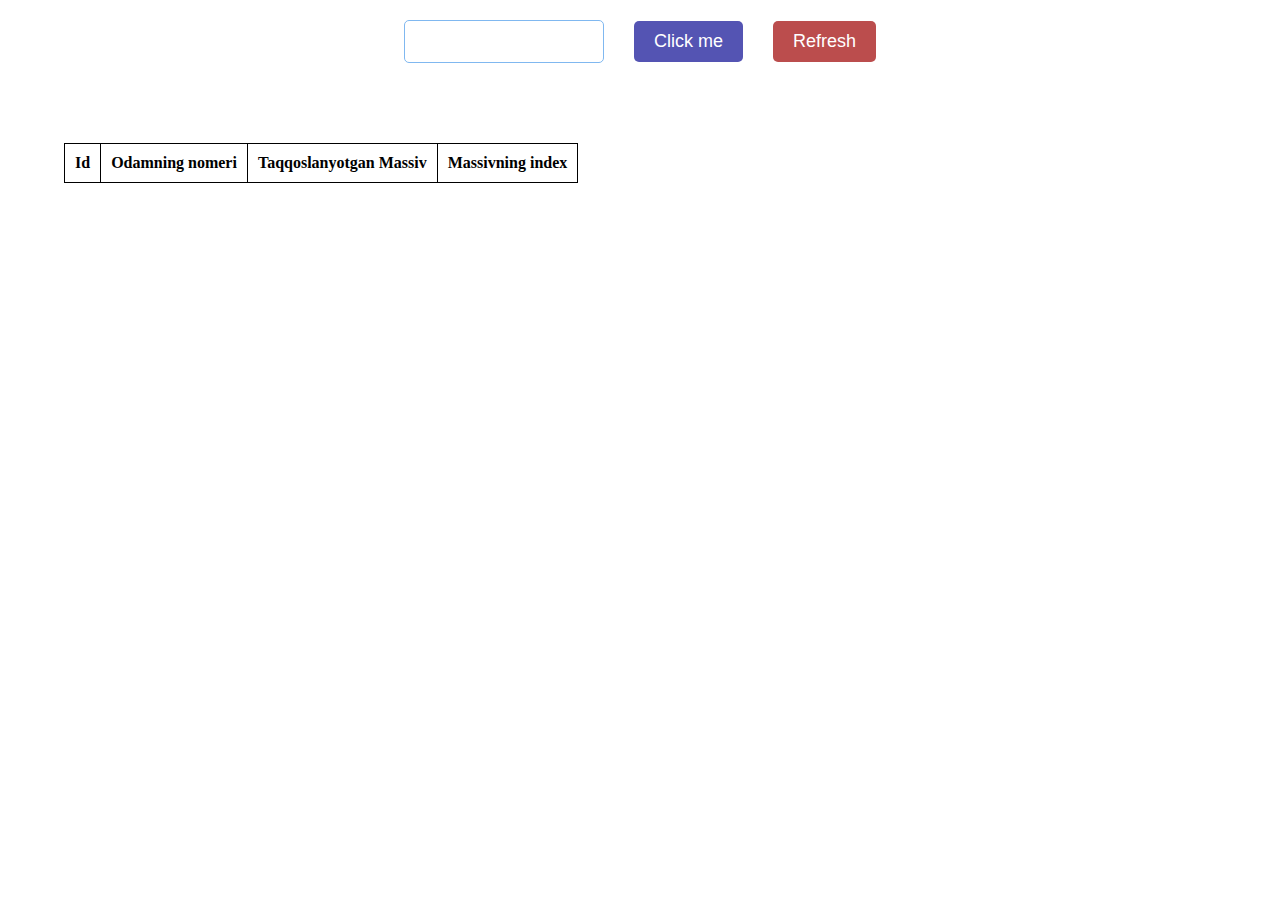
<file: index.html>
<!DOCTYPE html>
<html lang="en">

    <head>
        <meta charset="UTF-8">
        <meta name="viewport" content="width=device-width, initial-scale=1.0">
        <link rel="stylesheet" href="style.css">
        <title>Document</title>
    </head>

    <body>
        <div class="container">

            <div class="search">
                <input type="number" value="" id="input">
                <button onclick="asd()" class="btn wcolor">Click me</button>
                <button onclick=location.reload(); class="btn bcolor">Refresh</button>
            </div>

            <div class="demo">
                <div id="demo"></div>
                <div id="demo1"></div>
                <div id="demo2"></div>
            </div>

            <table id="table">
                <tr>
                    <th>Id</th>
                    <th>Odamning nomeri</th>
                    <th>Taqqoslanyotgan Massiv</th>
                    </th>
                    <th>Massivning index</th>
                </tr>
            </table>
        </div>
        <script src="script.js"></script>
    </body>

</html>
</file>
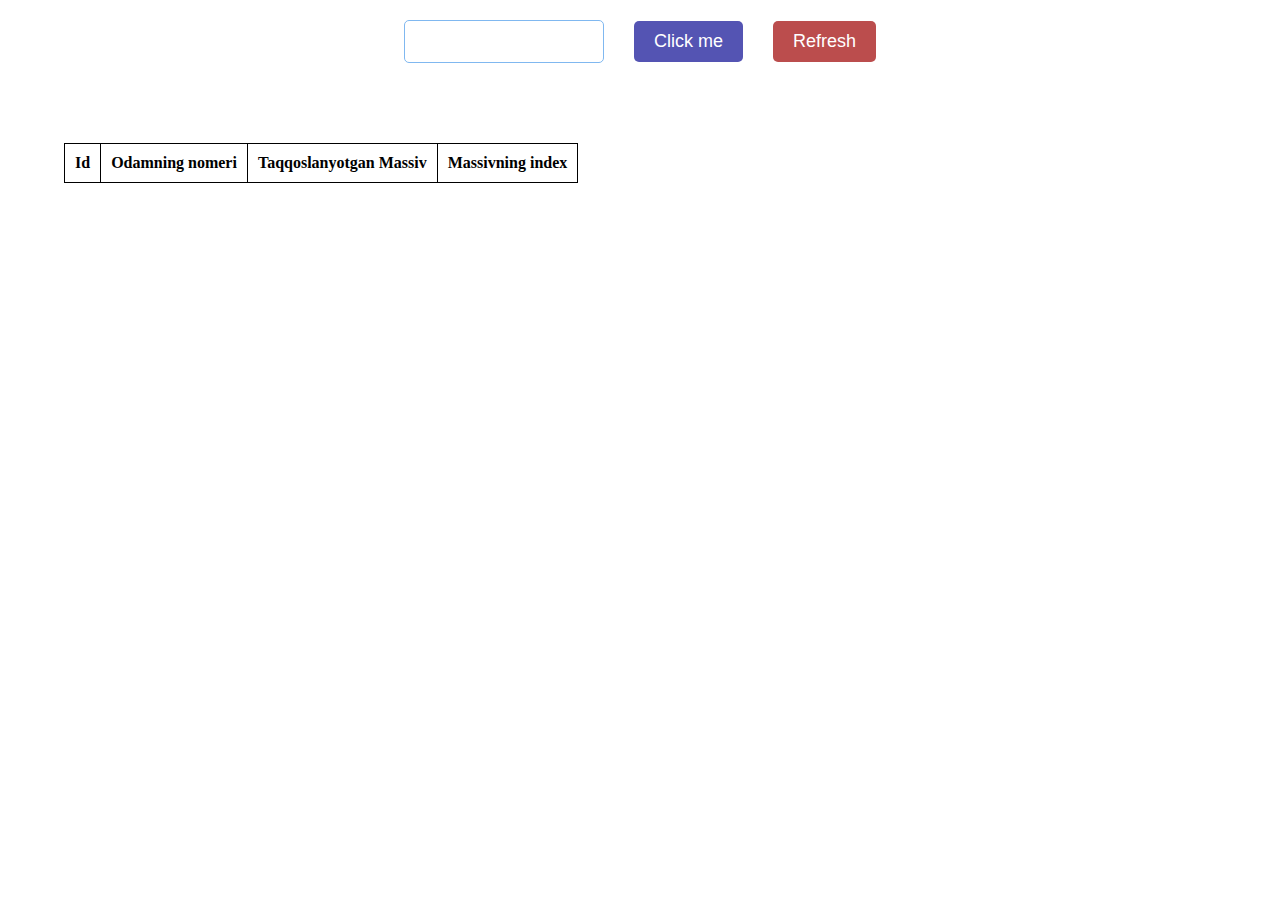
<file: main.html>
<!DOCTYPE html>
<html lang="en">

    <head>
        <meta charset="UTF-8">
        <meta name="viewport" content="width=device-width, initial-scale=1.0">
        <link rel="stylesheet" href="style.css">
        <title>Document</title>
    </head>

    <body>
        <div class="container">

            <div class="search">
                <input type="number" value="" id="input">
                <button onclick="asd()" class="btn wcolor">Click me</button>
                <button onclick=location.reload(); class="btn bcolor">Refresh</button>
            </div>

            <div class="demo">
                <div id="demo"></div>
                <div id="demo1"></div>
                <div id="demo2"></div>
            </div>

            <table id="table">
                <tr>
                    <th>Id</th>
                    <th>Odamning nomeri</th>
                    <th>Taqqoslanyotgan Massiv</th>
                    </th>
                    <th>Massivning index</th>
                </tr>
            </table>
        </div>
        <script src="main.js"></script>
    </body>

</html>
</file>
<file: style.css>
* {
    padding: 0;
    margin: 0;
    box-sizing: border-box;
}

.container {
    width: 90%;
    margin: auto;
}

.search {
    padding: 20px;
    display: flex;
    justify-content: center;
    align-items: center;
    gap: 30px;
}

#input {
    width: 200px;
    border-radius: 5px;
    padding: 10px 0px 10px 20px;
    font-size: 18px;
    border: 1px solid rgb(128, 184, 240);
}

.btn {
    border-radius: 5px;
    padding: 10px 20px;
    font-size: 18px;
    border: 0;
    cursor: pointer;
    color: white;
    background-color: rgb(84, 84, 179);
}

.wcolor {
    background-color: rgb(84, 84, 179);
}

.bcolor {
    background-color: rgb(187, 77, 77);
}

.demo {
    display: flex;
    flex-direction: column;
    align-items: flex-start;
    justify-content: flex-start;
    gap: 20px;
    margin-bottom: 20px;
}

.demo #demo,
#demo1 {
    font-size: 17px;
    font-weight: 700;
}

table,
td,
th {
    border: 1px solid black;
}

#table {
    border-collapse: collapse;
}

#table tr th,
td {
    padding: 10px 10px;
    text-align: center;
    border-collapse: collapse;
}
</file>
